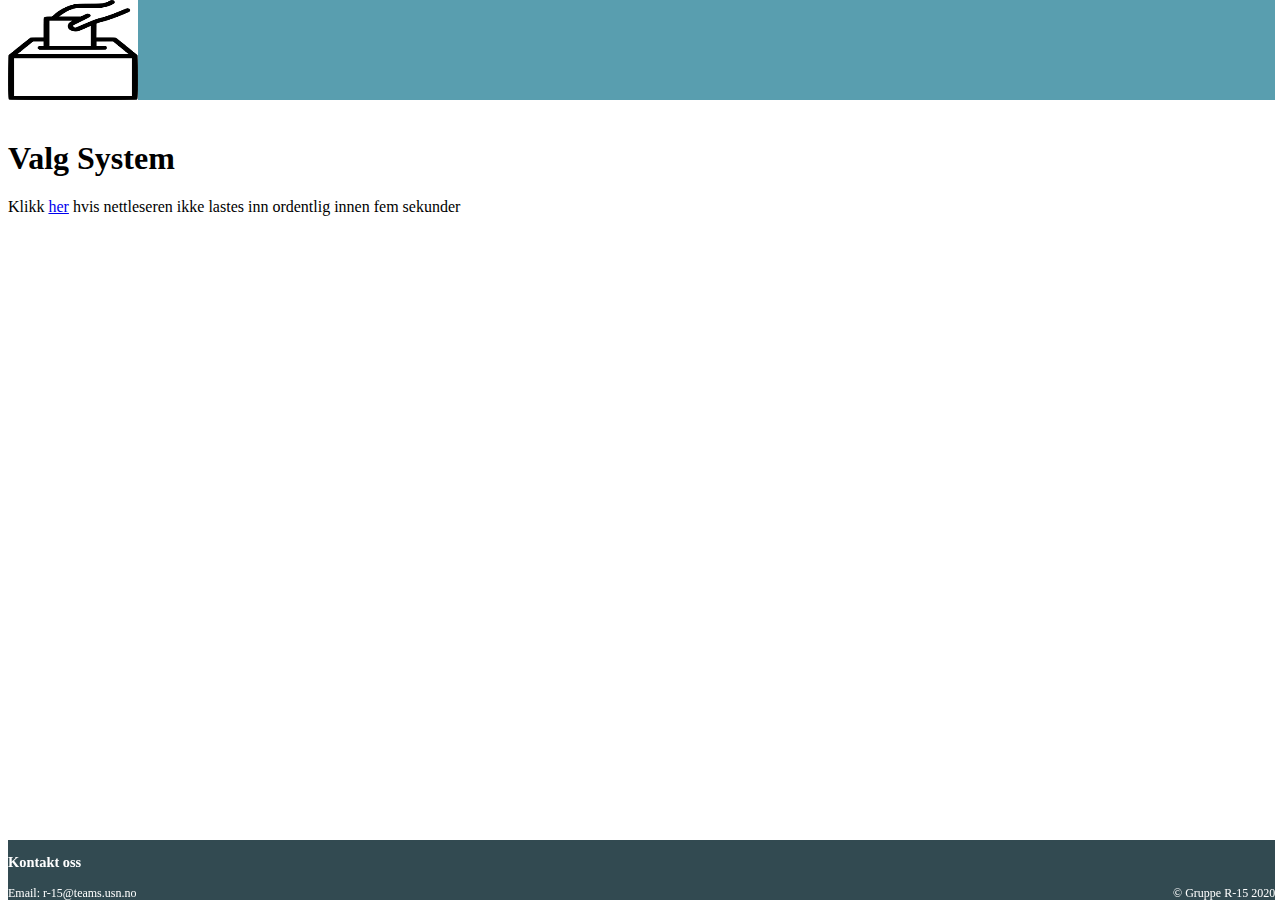
<file: index.html>
<!DOCTYPE html>
<!-- siden utvikelt av alle sist endret 16.oktober 2020 -->
<!-- Alle medlemer har vart med å kontrollere alle nettsidene -->

<html lang="no">

<head>
<meta charset ="UTF-8">
<meta name="viewport" content="width=device-width, initial-scale=1.0">
<meta http-equiv="refresh" content="1; URL=default.php" />

<title>Valgsystem</title>
<link href="css/style.css" rel="stylesheet" type="text/css" />
<script src="js/hamburger.js"></script>
</head>

<body>


<header>
<nav id="menu">
    <a href="default.php"> <img class="dtpics" src="images/election.png" alt="valgurne" height="100" width="130"> </a>
    <button id="hamburgermeny" onclick=toggleMenu()>MENY</button>
    <ul id="menuitems">
        	<li id="home"><a href="default.php">Home</a></li>
			<!-- <li><a href="nominering.html">Nominering</a></li>
			<li><a href="avstemning.html">Avstemning</a></li>
			<li><a href="registering.html">Registering</a></li>
			<li><a href="logginn.html">Logg inn</a></li> -->
	</ul>
</nav>
</header>

<main>

<h1> Valg System</h1>
<p>Klikk <a href="default.php">her</a> hvis nettleseren ikke lastes inn ordentlig innen fem sekunder</p>

<!-- 
<h2>Hvorfor skolevalg?</h2>
<p>Her kan du <a href="logginn.html">logg inn</a> Hvis du ikke har en bruker kan du <a href="registering.html">registrere deg</a>
	<img class="dtpics" id="choicepick" src="images/choiceindex.jpg" alt="ubesluttsom mann" height="400" width="400"> </p>
<h2>Hvorfor burde du stemme?</h2>
<p>Skolevalgene gir gode perspektiv på hva unge mener er viktig og hva som er det rette parti for dem.
Resultatene blir offentliggjort noen dager før Stortings- eller lokalvalget, og resultatet herfra kan ha påvirkning på både partiene og velgerne.
Er du ikke gammel nok til å stemme i det vanlige valget, er dette derfor den beste måten å si hva du mener på.</p>

<h2>Hvem skal du stemme på?</h2>
<p>Kunnskap er et viktig grunnlag for å ta en avgjørelse. Og jo mer du vet om samfunnet rundt deg.
Derfor er informasjon viktig. Mediene har en rett og en plikt til å gi deg viktig informasjon, og med kunnskap fra skolen får du grunnlag for å forstå informasjonen du får.
Bruk også nettet aktivt, les brosjyrer og løpesedler du får fra partiene, og spør dem som står på stand om det du lurer på.</p>

<h2>Hvordan stemmer du?</h2>
<p>For å stemme registrer du deg på nettsiden <a href="registering.html"> registrer</a> så går du på <a href="avstemning.html"> avstemming</a> og der kan man stemme på hvilke som helst kanditater som man vil stemme på.
Eventuelt så kan du nominere nye deltakere som ikke står på lista, <a href="nominering.html"> nominer</a> her.</p>

<h2>Hvorfor har vi laget denne nettsiden?</h2>
<p>Vi har laget denne nettsiden fordi vi har ett gruppe prosjekt der vi skal lage en nettside som er mobilfirst
der vi kan registrere bruker, nominere canditater, ha avstemmninger på canditater og logge seg inn.
Nettsiden skal også være mulig å bruke på datamaskin men skal fokuseres på mobil.</p>
 -->
</main>

<footer>
	<h3>Kontakt oss</h3>
	<p> Email: r-15@teams.usn.no <span class="copy">&copy; Gruppe R-15 2020</span></p>
</footer>

</body>
</html>
</file>
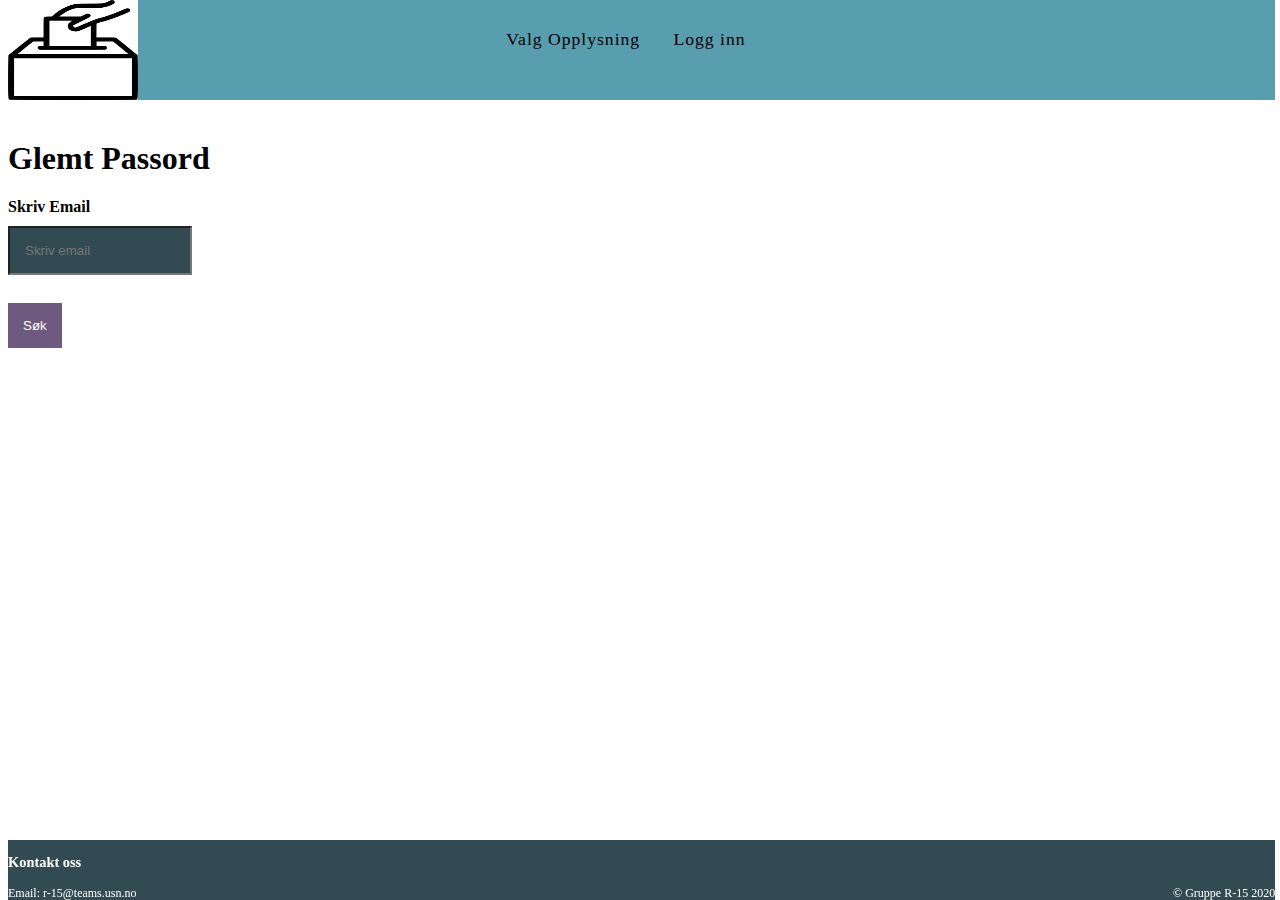
<file: glemtpassord.html>
<!DOCTYPE html>
<!-- Denne siden er utviklet av Serhat Bawer Guzel. Sist endrete 10.november 2020 -->

<html lang="no">
<head>
    <meta charset="UTF-8">
    <meta name="viewport" content="width=device-width, initial-scale=1.0">
    <title>Glemt Passord</title>
    <link rel="stylesheet" href="css/style.css">
    <link rel="stylesheet" href="css/forms.css">
    <script src="js/hamburger.js"></script>
</head>
<body>
    <header>
        <nav id="menu">
            <a href="index.html"> <img class="dtpics" src="images/election.png" alt="valgurne" height="100" width="130"> </a>
            <button id="hamburgermeny" onclick=toggleMenu()>MENY</button>
            <ul id="menuitems">
                <li id="home"><a href="default.php">Home</a></li>
                <li><a href="txt/valg_opplysning.html">Valg Opplysning</a></li>
				<li><a href="logginn.php">Logg inn</a></li>
            </ul>
        </nav>
    </header>
    <main>
        <h1>Glemt Passord</h1>
        <form name="finn_epost" action="finn_epost.php" method="post">
            <label for="email">Skriv Email</label>
            <input type="email" placeholder="Skriv email" name="email" id="email" required>
            <button type="submit" class="registerknapp" name="sokmail">Søk</button>
        </form>
       
    </main>
    <footer>
        <h3>Kontakt oss</h3>
        <p> Email: r-15@teams.usn.no <span class="copy">&copy; Gruppe R-15 2020</span></p>
</footer>

</body>
</html>
</file>
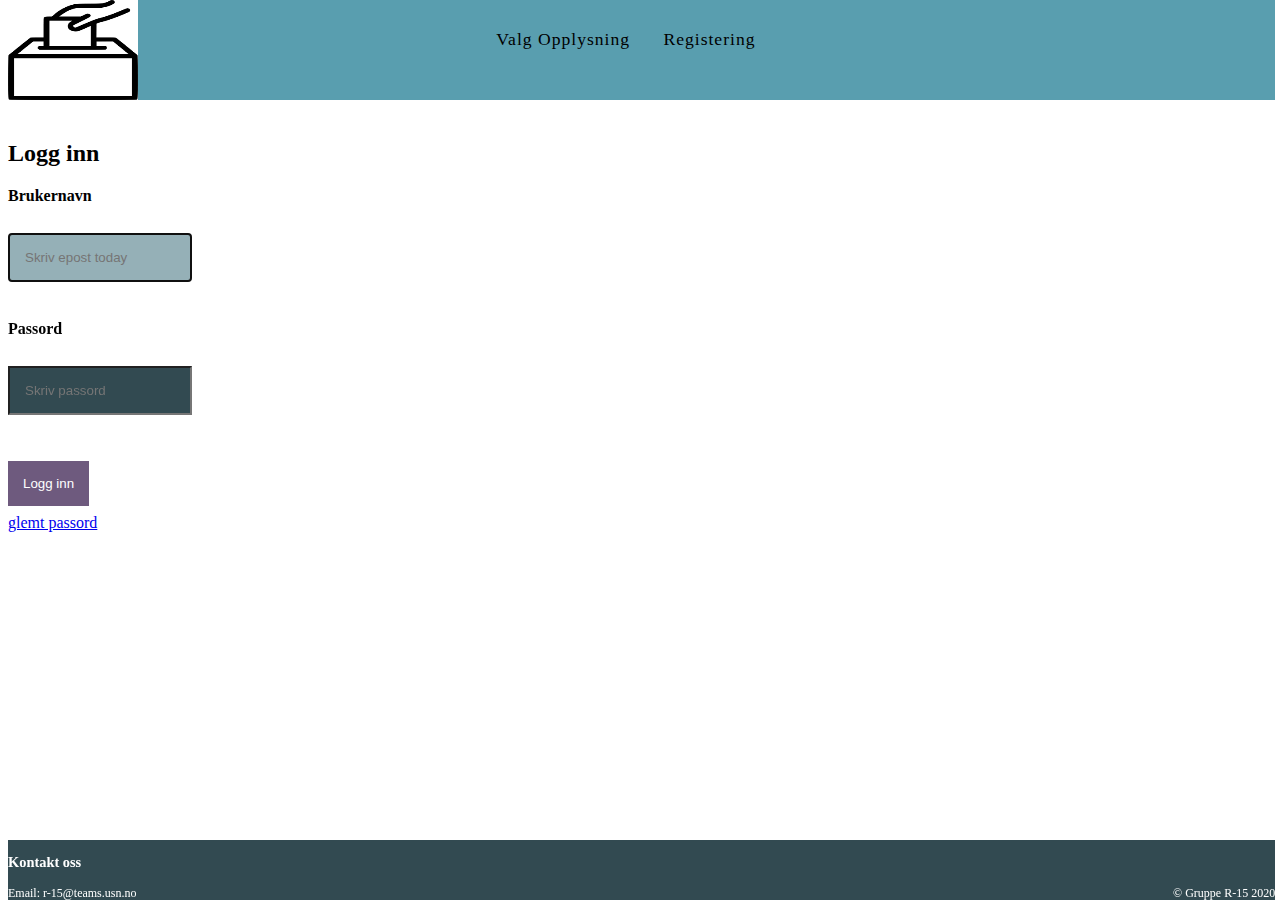
<file: logginn.html>
<!DOCTYPE html>
<!-- Denne siden er utviklet av Raymond Dowling. Sist endrete 9.desember 2020 -->
<!-- Denne siden er utviklet av Raymond Dowling. Sist endrete 15.april 2021 -->

<html lang="no">
<head>
    <meta charset="UTF-8">
    <meta name="viewport" content="width=device-width, initial-scale=1.0">
    <title>Valg - Logginn</title>
    <link rel="stylesheet" href="css/style.css">
    <link rel="stylesheet" href="css/forms.css">
    <script src="js/hamburger.js"></script>
    <script src="js/forms.js"></script>
</head>
<body>
    <header>
        <nav id="menu">
            <a href="default.php"> <img class="dtpics" src="images/election.png" alt="valgurne" height="100" width="130"> </a>
            <button onclick=toggleMenu() id="hamburgermeny">MENY</button>
            <ul id="menuitems">
                <li id="home"><a href="default.php">Home</a></li>
                <li><a href="txt/valg_opplysning.html">Valg Opplysning</a></li>
                 <li><a href="registering.html">Registering</a></li>
            </ul>
        </nav>
    </header>
    <main>
        <h2>Logg inn</h2>
        <form action="php/innlogging_sjekk.php" method="post" onsubmit="passordskjekk">
            <label for="username">Brukernavn</label> <br/>
            <input type="email" name="username" id="username" placeholder="Skriv epost today" required autofocus>
            <br/>
            <label for="password">Passord</label> <br/>
            <input type="password" name="password" id="password" placeholder="Skriv passord" required>
            <br/>
            <button type="submit" name="logginn" class="registerknapp">Logg inn</button>
        </form>
        <a href="glemtpassord.html">glemt passord</a>
    </main>
    <footer>
        <h3>Kontakt oss</h3>
        <p> Email: r-15@teams.usn.no <span class="copy">&copy; Gruppe R-15 2020</span></p>
</footer>

</body>
</html>
</file>
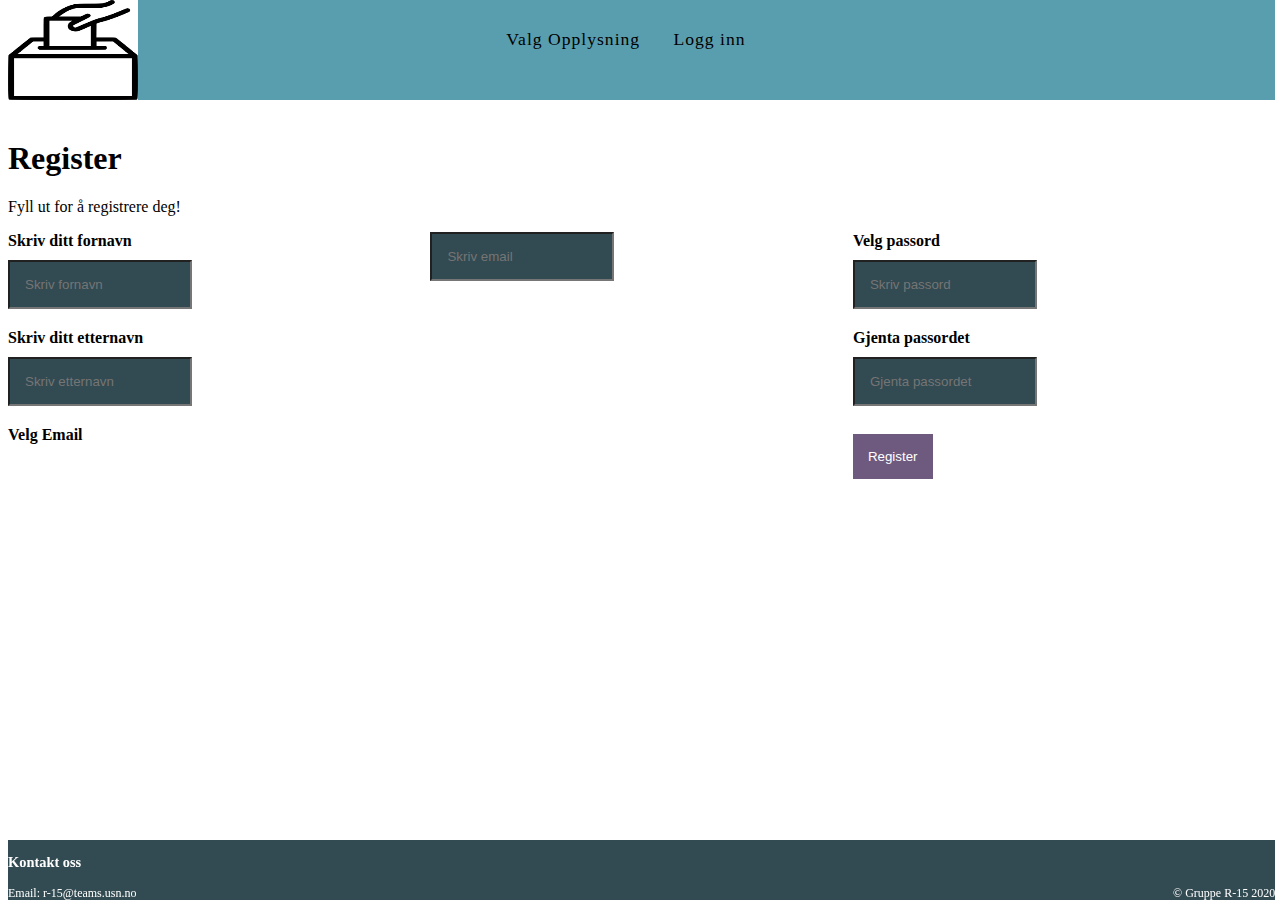
<file: registering.html>
<!DOCTYPE html>
<!-- Denne siden er utviklet av Sahatsawat . Sist endrete 16.oktober 2020 -->
<!-- Denne side er oppdaterte av Raymond. Sist endtete 15.november 2020. endringer er kommenterte.-->

<html lang="no">
<head>
    <meta charset="UTF-8">
    <meta name="viewport" content="width=device-width, initial-scale=1.0">
    <title>Valg - Registering</title>
    <link rel="stylesheet" href="css/style.css">
    <link rel="stylesheet" href="css/forms.css">
    <script src="js/hamburger.js"></script>
    <script src="js/forms.js"></script> <!-- added script for å skjekke at begge passord matcher-->
</head>
<body>
    <header>
    	<nav id="menu">
            <a href="default.php"> <img class="dtpics" src="images/election.png" alt="valgurne" height="100" width="130"> </a>
            <button id="hamburgermeny" onclick=toggleMenu()>MENY</button>
            <ul id="menuitems">
                <li id="home"><a href="default.php">Home</a></li>
                <li><a href="txt/valg_opplysning.html">Valg Opplysning</a></li>
				<li><a href="logginn.php">Logg inn</a></li>
            </ul>
        </nav>
    </header>
    <main>
        <h1>Register</h1> <!-- flyttet utenfor form-->
        <p>Fyll ut for å registrere deg!</p>
        <form name = "reg_form" action="php/reg_bruker.php" method="post" onsubmit="return passordsjekk()">
            <label for="fornavn">Skriv ditt fornavn</label> <!-- added field for for- og etternavn-->
            
            <input type="text" placeholder="Skriv fornavn" name="fornavn" id="fornavn" required>
            
            <label for="etternavn">Skriv ditt etternavn</label>
            
            <input type="text" placeholder="Skriv etternavn" name="etternavn" id="etternavn" required>
            
            <label for="email">Velg Email</label>
            
            <input type="email" placeholder="Skriv email" name="email" id="email" required>
            
            <label for="password">Velg passord</label>
            
            <input type="password" placeholder="Skriv passord" name="password" id="password" required>
            
            <label for="passord2">Gjenta passordet</label>
            
            <input type="password" placeholder="Gjenta passordet" name="passord2" id="passord2" onblur="passordsjekk()" required>
            
            <button type="submit" class="registerknapp" name="register">Register</button>  <!-- added name for bruk i php-skriptet. Trenger js for sjekke passord??? -->
        </form>
    </main>
<footer>
    <h3>Kontakt oss</h3>
    <p> Email: r-15@teams.usn.no <span class="copy">&copy; Gruppe R-15 2020</span></p>
</footer>
</body>
</html>
</file>
<file: css/style.css>
/* siden utviklet av alle 16.oktober 2020 */

html {
    font-size: 16px;
    font-family: 'Times New Roman', Times, serif;
}

body {
  background-color: white;
}

nav {
    background-color: rgba(89, 158, 175, 1);
    position: fixed;
    top: 0px;
    display: grid;
    grid-template-columns: auto auto 130px max-content 3%; /* ekstra kollone til logg inn/ut knapp*/
    grid-template-rows: 50px auto;
    grid-column-gap: 2px;
    width: 99%;
    /* stop menuitems diplaying on next row after logginn btn added */
    grid-auto-flow: column;
}

nav li>a:focus, nav li>a:hover {
  background-color: #95B0B7;

}

#hamburgermeny { /*endret fra nav button TILL #hamburgermeny */
    text-decoration: overline underline line-through solid white;
    color: rgba(89, 158, 175, 1);
    background-color: #599eaf;
    border-radius: 10%;
    border: none;
    padding: 3px 1px;
    grid-column-end: -2;
}

.logginnBtn { /* new in sprint 2 */
    color: white;
    background-color: #6e5a7e;
    /* background-color: #3c5c7d; */
    text-align: center;
    text-decoration: none;
    padding: 1px;
    border-radius: 10%;
    grid-column-start: 3;
}

#menuitems {
    display: none;
    position: relative;
    grid-column-end: -2;
    list-style-type: none;
}

ul#menuitems  li {
    line-height: 1.75em;
}

ul#menuitems li a {
    color: #000000;
    text-decoration: none;
}

main {
    width: 99%;
    margin-top: 50px;
    margin-bottom: 70px;
}

footer {
    background-color: #324A51; /*#3c5c7d*/
    bottom: 0px;
    position: fixed;
    color: white;
    width: 99%;
    font-size: 0.75em;
    height: 60px;
}

footer h3 {
    font-size: 1.2em;
}

.copy {
    float: right;
}

.dtpics {
  display: none;
}

p#nominasjon, p.phpmelding{
    /* display message via cookie on return to page */
    background-color: yellow;
    font-weight:  600;
    text-transform: uppercase;
    text-align: center;
}

.fremheve { /* legge vekt på når siden er annerleders pga forretningsregler  f.eks ikke redigere inof under valget */
    background-color: yellow;
    font-weight: 600;
}

details { /* i kontrollere_avsteming.php */
    margin: 0.8rem 0;
}

details ol {
    margin-top: 0,25rem;
    margin-left: 2rem;
    background: #eeeff0;
    width: max-content;
}

details ol li {
    font-family: Arial, Helvetica, sans-serif;
}

section#kandidatene, section section { /* kandidat_info.php */
  margin: auto;
  width: 50%;
}

section h1 {
  text-decoration: underline;
}

section h2 {
  font-style: oblique;
  font-variant: small-caps;
}

label + a {
  margin-left: 0.5rem;
}

  
/* Nettbrett */
@media only screen and (min-width: 868px) {

  .dtpics {
    display: inline;
  }

    #choicepick {
        display: none;
    }
    
    nav {
        background-color: rgba(89, 158, 175, 1);
        grid-template-rows: 100px; /* auto; */
        grid-auto-flow: column;
    }
    
    #hamburgermeny {
        display: none;
    }
    
    .logginBtn {
        grid-column-start: 3;
        grid-row: 1;
    }
    
    #menuitems {
        display: inline;
        grid-column: 2 / -4;
        grid-row: 1;
        margin-top: 1.5em;
    }
    
    ul#menuitems li + li {
        display: inline;
        margin-right: 1.667em;
        letter-spacing: 1px;
        text-align: center;
        font-size: 1.1em;
    }
    
    #home {
        display:none;
    }
    
    main {
        margin-top: 140px;
    }
    
}

/* Desktop */
@media only screen and (min-width: 1050px) {

  #choicepick {
      display: inline;
      float: right;
  }
}

@media print {

  header {
    display: none;
  }

}
</file>
<file: css/forms.css>
/* Styling av forms og tabller */

/* ################ TABLLER ############################
   ## Basis design ###
   ## vis loddrett på små skjerm ##
   #####################################################
*/

th {
  display: none;
}

table, td {
  display: block;
  border: black solid 1px;
  border-collapse: collapse;
  padding-right: 0.5rem;
  text-align: center;
}

table {
  margin-bottom: 20px;
  margin-right: 2px;
  width: 90%;
}

.stemmer, .epostadresse, .navn, .stemt {
  height: 20px;
}

.epostadresse { /* fargelegg først celle for å markere ny informsjon */
  background-color: #324A51;
  color: white;
  margin-top: 1.5rem;
}
  
  /* 
  ##############################################################################################
  ########## Uniform Layout for forms ##############################
  ########## Use Classy pallett from   ############
  ######### Utviklet av Shia sist endret 25.mars 2021 ###################
  ######### Utviklet av Raymond Dowling sist endret 25.mars 2021 ###################
  ##############################################################################################
  */
  
  form {
    display: flex;
    flex-direction: column;
  }
  
  label [for="kandidat_info"] {
    font-weight: 100;
    font-size: x-small;
  }
  
  label {
    font-weight: 600;
  }
   
  input {
    width: 150px;
    padding: 15px;
    margin: 10px 0 20px 0;
    background: #324A51;
    color: white;
  }
  
  input:focus {
    background: #95B0B7;
    color: #000;
  }
  
  .registerknapp1, .registerknapp {
    background-color:#6E5A7E;
    color: white;
    padding: 15px 15px;
    margin: 8px 0;
    border: none;
    cursor: pointer;
    width: max-content;
  }
  
  .registerknapp1:focus, .registerknapp:focus, .logginnBtn:focus {
    text-transform: uppercase;
    border: #599EAF solid 5px;
  }

  .registerknapp:disabled {
    background-color: grey;
  }

  select {
    width: 200px;
  }

  select option:disabled {
    color: red;
  }

  textarea {
    max-width: 90%;
  }

   /* Avgistemme for valgene  sist endret av Arientim Sopa 20.mai 2021*/
  #avgistemme {
  display: inline; 
  }
  
  input[type = radio] {
    width: 20px;
  }
  
   
  /* ########################################################################################
  
     Nettbrett & Desktop  utviklet av Raymond Dowling sist endret 2.juni 2020

  #########################################################################################*/
 
  /* Utnytt breden ved å dele skjeamet i kolonner */
  @media only screen and (min-width: 868px) { 

    form input {
      display: block;

    }

    form[name = reg_form], form[name=valgdato] {
      display: block;
      column-count: 2;
    }

    #email, #sluttforslag {
      break-after: column;
    }

    textarea {
      max-width: 80%;
    }

    /* ################ TABLLER ############################
   ## Basis design ###
   ## vis vannrett på store skjerm ##
   #####################################################
    */

    table {
      display: table;
    }

    th, td {
      display: table-cell;
    }

    th {
      background-color: #324A51;
      color: white;
      font-weight: 600;
    }

   .mobiltekst { /* skjul ekstra tekst */
      display: none;
  }
  
  .epostadresse { /* tilbakestille til fargene i tabllen */
      background-color: initial;
      color: initial;
  }
}


  @media only screen and (min-width: 1050px) {

    form[name = reg_form], form[name=valgdato] {
      display: block;
      column-count: 3;
    }

    table#default {
      width: calc(90% - 400px); /* plass til bilde på default siden */
    }
  }

  @media print {
    /* samme som nettbrett */

    table {
      display: table;
    }

    th, td {
      display: table-cell;
    }

    th {
      background-color: #324A51;
      color: white;
      font-weight: 600;
    }

   .mobiltekst { /* skjul ekstra tekst */
      display: none;
  }
  
  .epostadresse { /* tilbakestille til fargene i tabllen */
      background-color: initial;
      color: initial;
  }

}
</file>
